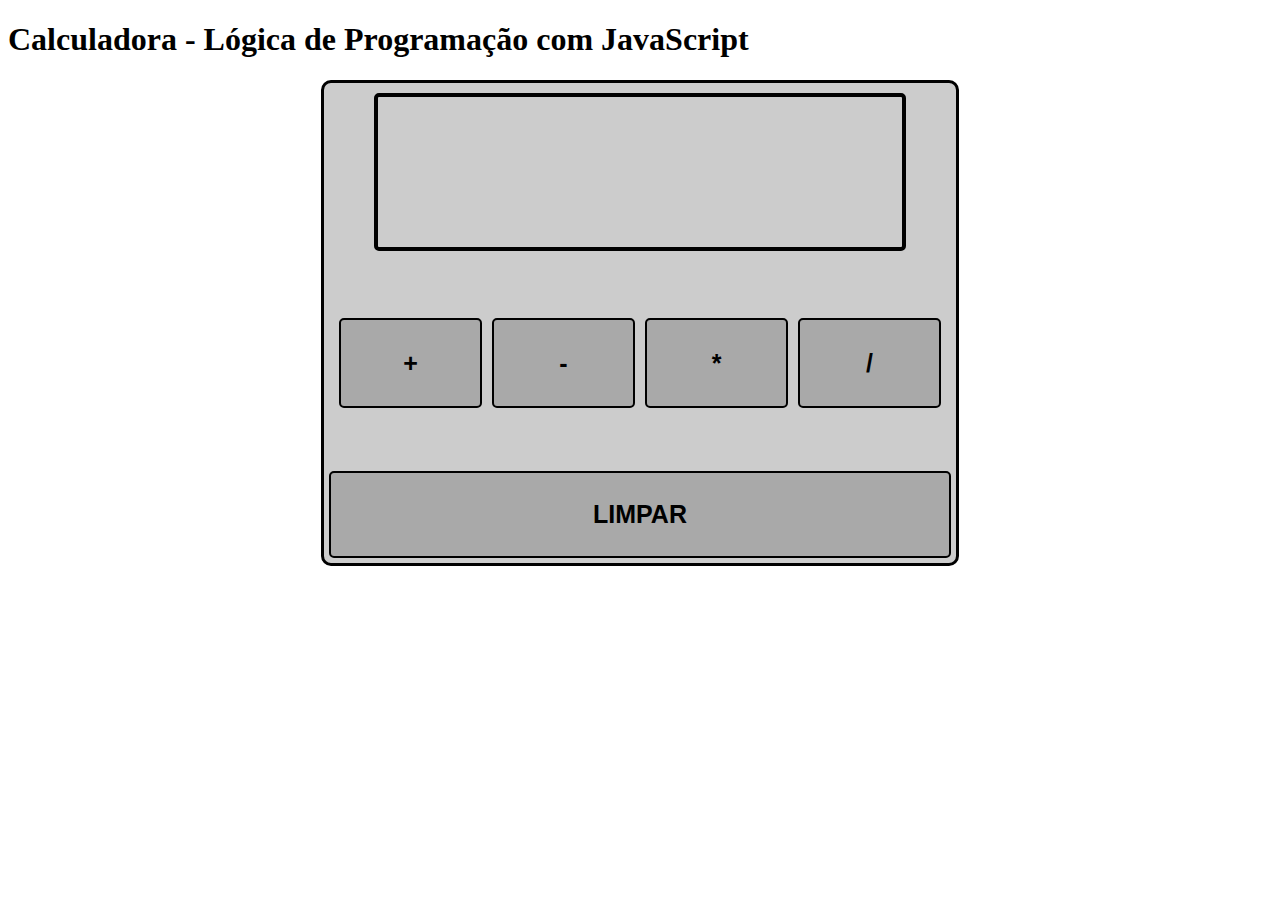
<file: index.html>
<!doctype html>
<!-- doctype informa ao agente de usuário a versão do html que deve ser 
renderizada-->
<html lang="pt-br">
<head>
    <title>CalculadoraV3</title>
    <meta charset="utf-8">
    <meta name="author" content="Leonardo">
    <meta name="description" content="lista de documentos">
    <meta name="keywords" content="html5, tecnologia">

    <link rel="stylesheet" href="./styles.css">

    <script src="./javas.js"></script>
    
</head>

<body>

    <h1>Calculadora - Lógica de Programação com JavaScript</h1>

    <div class="calculadora">

        <div class="tela"></div>

        <div class="buttonsBox">
            <button onclick="iniciarCalculo('soma')">+</button>
            <button onclick="iniciarCalculo('sub')">-</button>
            <button onclick="iniciarCalculo('mult')">*</button>
            <button onclick="iniciarCalculo('divi')">/</button>
        </div>

        <button onclick="limpar()">limpar</button>

    </div>

</body>

</html>
</file>
<file: styles.css>
.calculadora{
    border: 3px solid black;
    border-radius: 10px;
    margin: auto;
    padding: 0;
    width: 50%;
    height: 30em;
    background-color: #ccc;
    display: flex;
    flex-wrap: wrap;
}

.tela{
    border: 4px solid black;
    border-radius: 5px;
    padding: 0;
    width: 100%;
    height: 150px;
    margin: 10px 50px;
    display: flex;
    justify-content: center;
    align-items: center;
    font-size: 40px;
    font-weight: 900;
}

.buttonsBox{
    padding: 0;
    width: 100%;
    height: 100px;
    margin: 0 10px;
    display: flex;
}
button{
    background-color: darkgray;
    border: 2px solid black;
    border-radius: 5px;
    display: flex;
    justify-content: center;
    align-items: center;
    width: 100%;
    margin: 5px;
    font-size: 25px;
    font-weight: 800;
    text-transform: uppercase;
}

.limpar{
    border: 2px solid black;
    border-radius: 5px;
    width: 50%;
    margin: 10px auto;
    display: flex;
}
</file>
